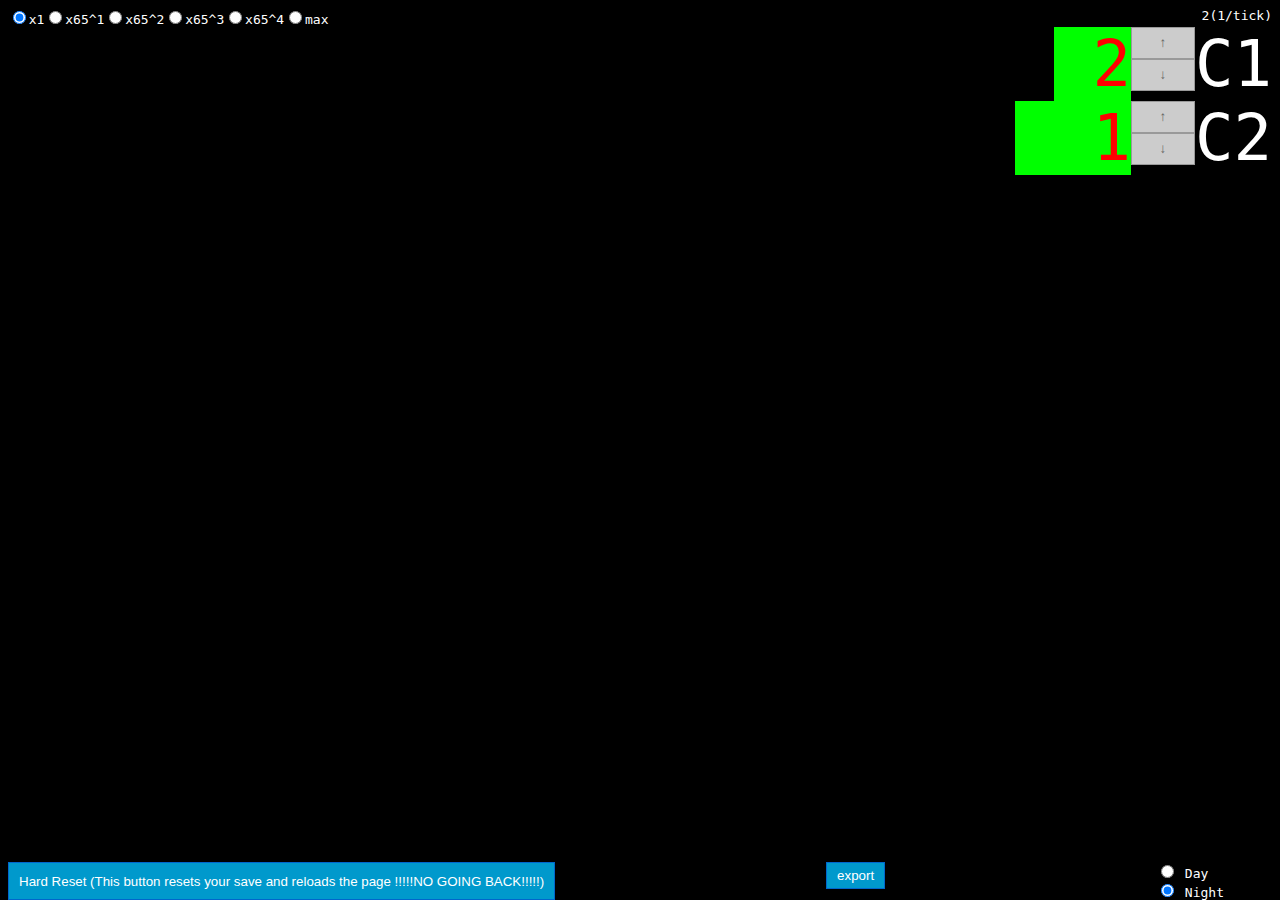
<file: index.html>
<!DOCTYPE html>
<html lang="en" dir="ltr">
  <head>
    <meta charset="utf-8">
    <title>Idle Letters</title>
    <script src='https://cdn1.kongregate.com/javascripts/kongregate_api.js'></script>
    <script src="scripts/letters.js" charset="utf-8"></script>
    <script src="scripts/Cubes.js" charset="utf-8"></script>
    <script src="scripts/game.js" charset="utf-8"></script>
    <link rel="stylesheet" href="css/master.css">
  </head>
  <body class="night" onload="init()">
    <footer>
      <button onclick="resetEverything()">
        Hard Reset (This button resets your save and reloads the page !!!!!NO GOING BACK!!!!!)
      </button>
      <div>
        <button onclick="showDevWhatIsWrong()">export</button>
      </div>
      <div>
        <input type="radio" name="mode" value="day" onclick="changeTheme(this)"> <label>Day</label>
          <br>
        <input type="radio" name="mode" value="night" onclick="changeTheme(this)" checked="checked"> <label>Night</label>
      </div>
    </footer>
  </body>
</html>
</file>
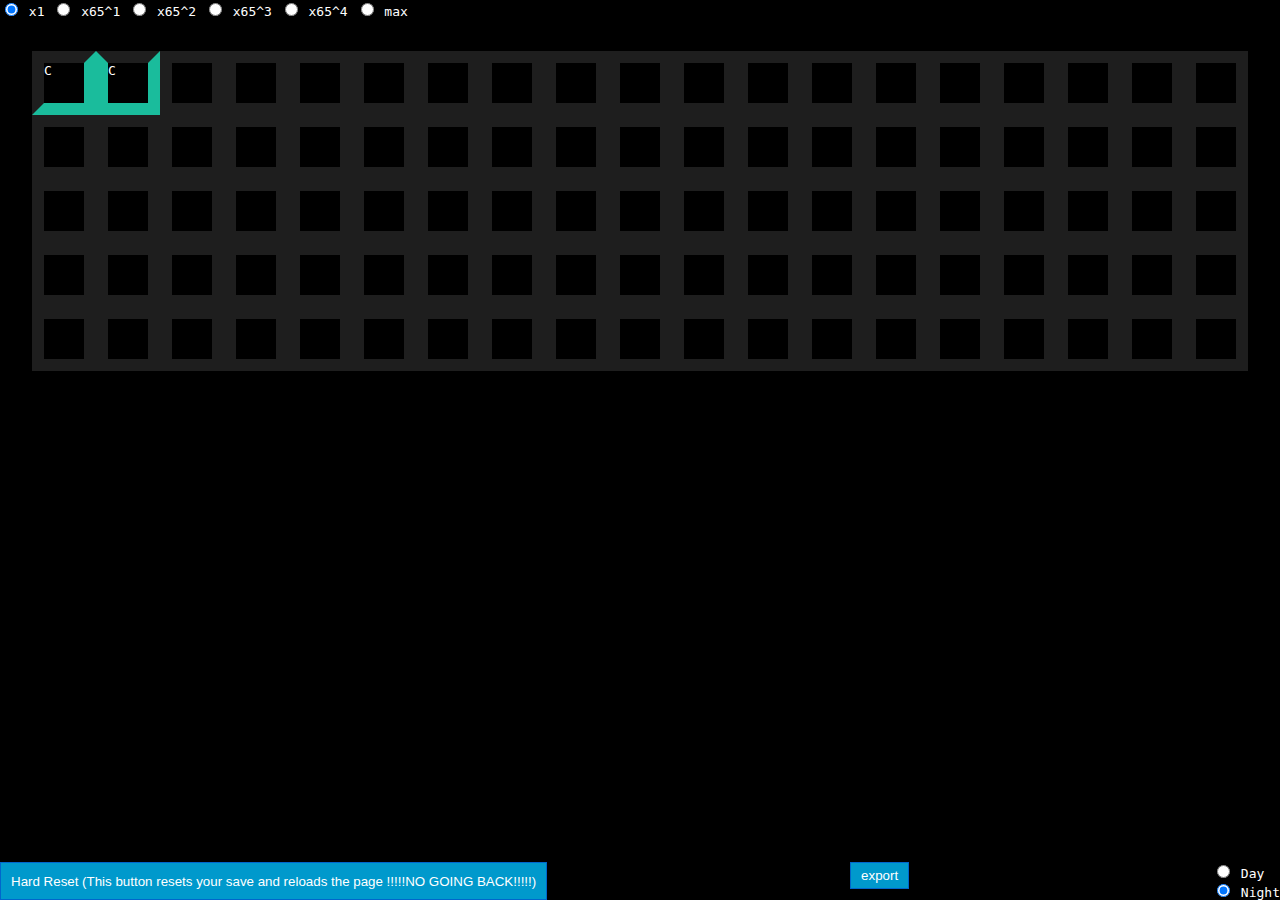
<file: DebugTestingCodeOptimization/index.html>
<!DOCTYPE html>
<html lang="en" dir="ltr">
  <head>
    <meta charset="utf-8">
    <title>Idle Letters</title>
    <script src='https://cdn1.kongregate.com/javascripts/kongregate_api.js'></script>
    <script src="scripts/letters.js" charset="utf-8"></script>
    <script src="scripts/Cubes.js" charset="utf-8"></script>
    <script src="scripts/game.js" charset="utf-8"></script>
    <link rel="stylesheet" href="css/master.css">
  </head>
  <body class="night" onload="init()">
    <header class="flexContainer">
      <div class="buyMultiplier">
        <input type="radio" name="buyMultiplier" value="0" checked="checked"> x1
        <input type="radio" name="buyMultiplier" value="1"> x65^1
        <input type="radio" name="buyMultiplier" value="2"> x65^2
        <input type="radio" name="buyMultiplier" value="3"> x65^3
        <input type="radio" name="buyMultiplier" value="4"> x65^4
        <input type="radio" name="buyMultiplier" value="-1"> max
      </div>
    </header>
    <div class="container">
      <div class="cube" > </div>
      <div class="cube" > </div>
      <div class="cube" > </div>
      <div class="cube" > </div>
      <div class="cube" > </div>
      <div class="cube" > </div>
      <div class="cube" > </div>
      <div class="cube" > </div>
      <div class="cube" > </div>
      <div class="cube" > </div>
      <div class="cube" > </div>
      <div class="cube" > </div>
      <div class="cube" > </div>
      <div class="cube" > </div>
      <div class="cube" > </div>
      <div class="cube" > </div>
      <div class="cube" > </div>
      <div class="cube" > </div>
      <div class="cube" > </div>
      <div class="cube" > </div>
      <div class="cube" > </div>
      <div class="cube" > </div>
      <div class="cube" > </div>
      <div class="cube" > </div>
      <div class="cube" > </div>
      <div class="cube" > </div>
      <div class="cube" > </div>
      <div class="cube" > </div>
      <div class="cube" > </div>
      <div class="cube" > </div>
      <div class="cube" > </div>
      <div class="cube" > </div>
      <div class="cube" > </div>
      <div class="cube" > </div>
      <div class="cube" > </div>
      <div class="cube" > </div>
      <div class="cube" > </div>
      <div class="cube" > </div>
      <div class="cube" > </div>
      <div class="cube" > </div>
      <div class="cube" > </div>
      <div class="cube" > </div>
      <div class="cube" > </div>
      <div class="cube" > </div>
      <div class="cube" > </div>
      <div class="cube" > </div>
      <div class="cube" > </div>
      <div class="cube" > </div>
      <div class="cube" > </div>
      <div class="cube" > </div>
      <div class="cube" > </div>
      <div class="cube" > </div>
      <div class="cube" > </div>
      <div class="cube" > </div>
      <div class="cube" > </div>
      <div class="cube" > </div>
      <div class="cube" > </div>
      <div class="cube" > </div>
      <div class="cube" > </div>
      <div class="cube" > </div>
      <div class="cube" > </div>
      <div class="cube" > </div>
      <div class="cube" > </div>
      <div class="cube" > </div>
      <div class="cube" > </div>
      <div class="cube" > </div>
      <div class="cube" > </div>
      <div class="cube" > </div>
      <div class="cube" > </div>
      <div class="cube" > </div>
      <div class="cube" > </div>
      <div class="cube" > </div>
      <div class="cube" > </div>
      <div class="cube" > </div>
      <div class="cube" > </div>
      <div class="cube" > </div>
      <div class="cube" > </div>
      <div class="cube" > </div>
      <div class="cube" > </div>
      <div class="cube" > </div>
      <div class="cube" > </div>
      <div class="cube" > </div>
      <div class="cube" > </div>
      <div class="cube" > </div>
      <div class="cube" > </div>
      <div class="cube" > </div>
      <div class="cube" > </div>
      <div class="cube" > </div>
      <div class="cube" > </div>
      <div class="cube" > </div>
      <div class="cube" > </div>
      <div class="cube" > </div>
      <div class="cube" > </div>
      <div class="cube" > </div>
      <div class="cube" > </div>
    </div>
    <div id="menu">
      <div id="cubeUpgradeMenu">
      </div>
    </div>
    <footer class="flexContainer">
      <button onclick="resetEverything()">
        Hard Reset (This button resets your save and reloads the page !!!!!NO GOING BACK!!!!!)
      </button>
      <div>
        <button onclick="showDevWhatIsWrong()">export</button>
      </div>
      <div>
        <input type="radio" name="mode" value="day" onclick="changeTheme(this)"> <label>Day</label>
          <br>
        <input type="radio" name="mode" value="night" onclick="changeTheme(this)" checked="checked"> <label>Night</label>
      </div>
    </footer>
  </body>
</html>
</file>
<file: css/master.css>
.flexContainer {
  display: flex;
  flex-direction: column;
  justify-content: flex-end;
}

.flexContainer > div {
  display: flex;
  align-self: flex-end;
  height: 100%;
}

.red {
  color: rgb(255, 0, 0);
  white-space: pre;
}

.green {
  background: rgb(0, 255, 0);
  white-space: pre;
}

button {
  border: 1px solid #0066cc;
  background-color: #0099cc;
  color: #ffffff;
  padding: 5px 10px;
}

button:hover {
  border: 1px solid #0099cc;
  background-color: #00aacc;
  color: #ffffff;
  padding: 5px 10px;
}

button:disabled,
button[disabled]{
  border: 1px solid #999999;
  background-color: #cccccc;
  color: #666666;
}

body {
  font-family: monospace;
}

div > div > div {
  display: flex;
  flex-direction: column;
}

div > div > div > button {
  width: 5vw;
  height: 2.5vw;
}

body > div > div > label {
  font-size: 5vw;
}

header {
  display: flex;
  justify-content: space-between;
}

header > div {
  display: flex;
}

header > div > div > input {
  width: 1vw;
  height: 1vw;
}

footer {
  display: flex;
  justify-content: space-between;
  position: absolute;
  bottom: 0px;
  width: 95%;
}

.day {
  color: rgb(0, 0, 0);
  background: rgb(255, 255, 255);
}

.night {
  color: rgb(255, 255, 255);
  background: rgb(0, 0, 0);
}
</file>
<file: DebugTestingCodeOptimization/css/master.css>
body {
  font-family: monospace;
}

.day {
  color: rgb(0, 0, 0);
  background: rgb(255, 255, 255);
}

.night {
  color: rgb(255, 255, 255);
  background: rgb(0, 0, 0);
}

.flexContainer {
  display: flex;
  justify-content: space-between;
}

footer {
  width: 100%;
  position: absolute;
  bottom: 0;
}

body {
  margin: 0;
  border: 0;
  padding: 0;
}

.container {
  padding: 2.5vw;
  display: grid;
  grid-template-columns: repeat(19, 5vw);
  grid-template-rows: repeat(5, 5vw);

}

button {
  border: 1px solid #0066cc;
  background-color: #0099cc;
  color: #ffffff;
  padding: 5px 10px;
}

button:hover {
  border: 1px solid #0099cc;
  background-color: #00aacc;
  color: #ffffff;
  padding: 5px 10px;
}

button:disabled,
button[disabled]{
  border: 1px solid #999999;
  background-color: #cccccc;
  color: #666666;
}

.cube {
  border: 1vw solid rgb(30,30,30);
}

.cube.topActive {
  border-top-color: #1abc9c;
}

.cube.rightActive {
  border-right-color: #1abc9c;
}

.cube.bottomActive {
  border-bottom-color: #1abc9c;
}

.cube.leftActive {
  border-left-color: #1abc9c;
}

.cube.leftMigrate {
  border-left-color: crimson;
}

.cube.topMigrate {
  border-top-color: crimson;
}

.cube.rightMigrate {
  border-right-color: crimson;
}

.cube.bottomMigrate {
  border-bottom-color: crimson;
}

.red {
  color: rgb(255, 0, 0);
  white-space: pre;
}

.green {
  background: rgb(0, 255, 0);
  white-space: pre;
}

#cubeUpgradeMenu {
  display: flex;
  float: right;
}
</file>
